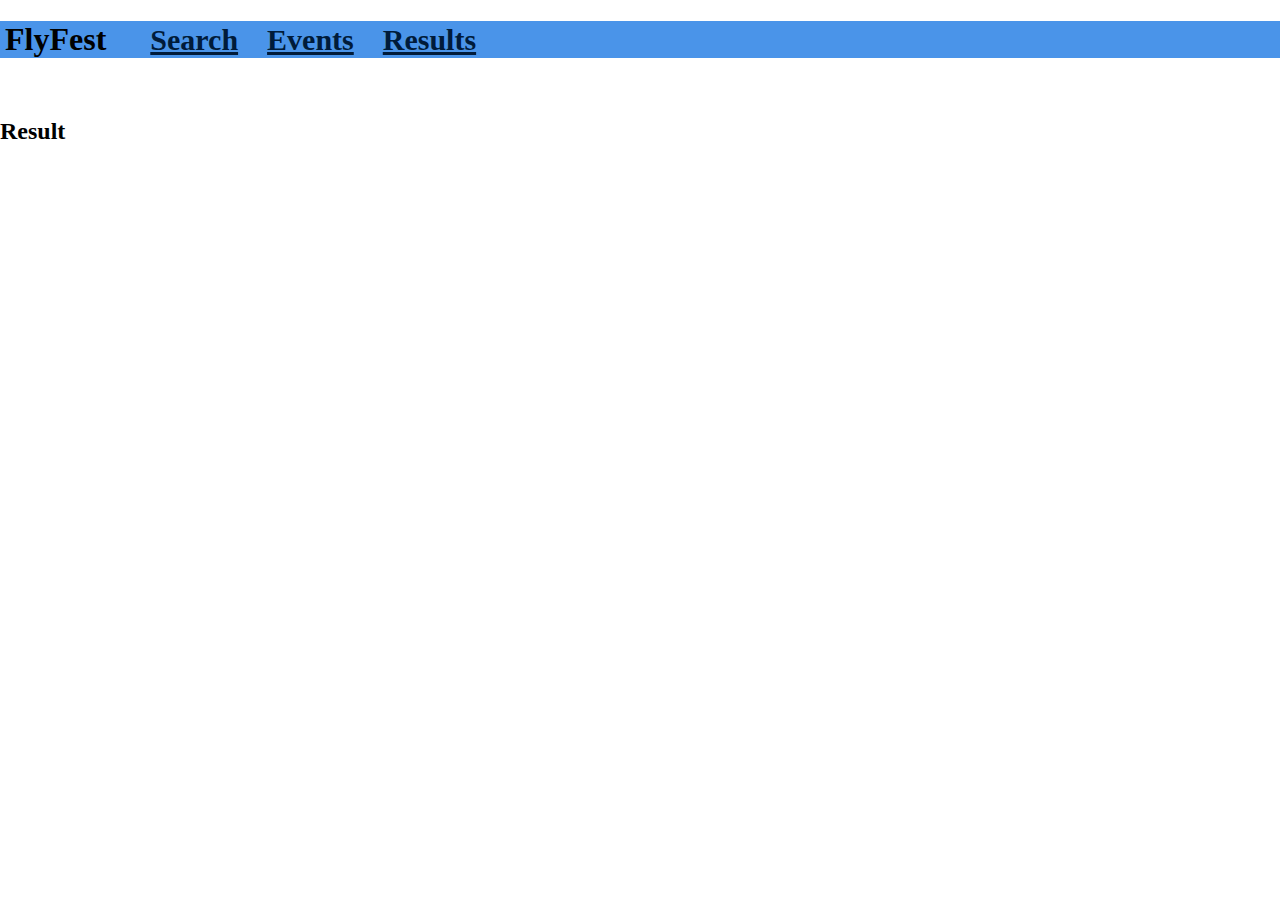
<file: result.html>
<!DOCTYPE html>
<html lang="en">
<head>
    <meta charset="UTF-8">
    <meta name="viewport" content="width=device-width, initial-scale=1.0">
    <link href="https://cdn.jsdelivr.net/npm/bootstrap@5.3.0-alpha1/dist/css/bootstrap.min.css" rel="stylesheet"
    integrity="sha384-GLhlTQ8iRABdZLl6O3oVMWSktQOp6b7In1Zl3/Jr59b6EGGoI1aFkw7cmDA6j6gD" crossorigin="anonymous">
    <title>Result</title>
    <link rel="stylesheet" href="style.css">
    <link rel="stylesheet" href="https://cdnjs.cloudflare.com/ajax/libs/font-awesome/4.7.0/css/font-awesome.min.css">

</head>
<body>
    <div class="head">
        <h1 style="background-color:rgb(74, 148, 233) ;">
            <label  id="logo">FlyFest</label>
            &nbsp
            <a class="btn btn1" href="index.html">Search</a>
            <a class="btn btn2" href="event.html">Events</a>
            <a class="btn btn3" href="result.html">Results</a>
        </h1>
    </div>
    <br>
    <div>
        <section id="result">
            <h2>Result</h2>
        </section>
    </div>

</body>
</html>
</file>
<file: style.css>
body{
  margin:0;
  padding: 0;
}

.head{
  text-align: left;
}

.btn{
  
  background: none;
  padding: 10px 10px 10px 10px;
  font-size: 30px;
  font-family: 'Times New Roman';
  cursor: pointer;
  margin: 1px;
  margin-bottom: 5px;
  transition: 0.8s;
  width: fit-content;
  padding: 0px 5px;
  margin-left:10px;
}
.btn1,.btn2,.btn3,.btn4,.btn5{
  color: #001b3a;
}
.btn1:hover,.btn2:hover,.btn3:hover,.btn4:hover,.btn5:hover{
  color: #ffffff;
  border:1px solid #3498db;
  background-color: #090d46;
}
.form-group {
    display: flex;
    justify-content: center;
    align-items: center;
    margin-bottom: 20px;
}
#Eventa {
  min-height: 120vh;
  padding: 40px 0px 0px 200px;
  background: url('flight.png') no-repeat;
  background-size: cover;
  background-position: center;
  text-align: center;
  
}
.event{
  width: 100%;
  height:40px;
  border-radius: 5px;
  background: transparent;
  border-color: black;
  appearance: none;
  padding: 0 30px 0 15px;
  color: black;
  font-size: 20px;

}
  label {
    width: 100px;
    text-align: right;
    margin-right: 5px;
    margin-left: 5px;
  }

  .sublabel {
    color:gray; 
    margin:4px; 
    font-size: 11px;
  }
  
  input[type="text"],
  input[type="date"] {
    padding: 10px;
    font-size: 14px;
    background: transparent;
    border-color: black;
    backdrop-filter: blur(10px);
  }

  button[type="submit"] {
    padding: 10px 10px;
    background: transparent;
    backdrop-filter: blur(10px);
    border-color: black;
    border-radius: 7px;
    color: black;
    cursor: pointer;
  }
  button[type="submit"]:hover{
    background: transparent;
    border-color: black;
    background-color: transparent;
  }
  
  input[type="date"] {
    position: relative;
  }
  
  input[type="date"]:before {
    content: attr(placeholder);
    position: absolute;
    top: 0;
    left: 0;
    right: 0;
    bottom: 0;
    background: transparent;
    backdrop-filter: blur(10px);
    pointer-events: none;
    line-height: 1.5;
    padding: 10px 0.5rem 0 0.5rem;
  }
  
  input[type="date"]:focus:before,
  input[type="date"]:not([value=""]):before
  {
    display: none;
    background: transparent;
    backdrop-filter: blur(10px);
  }
  .text-left{
    margin-right: 200px;
    text-align: left;
  }


  .custom-bg {
    padding: 40px 20px;
    position: absolute;
    background: transparent;
    backdrop-filter: blur(10px);
    border: 1px solid #ffffff;
    border-radius: 40px;
  }
  footer {
    background-color: #333;
    color: #fff;
    padding: 10px;
    text-align: center;
  }
</file>
